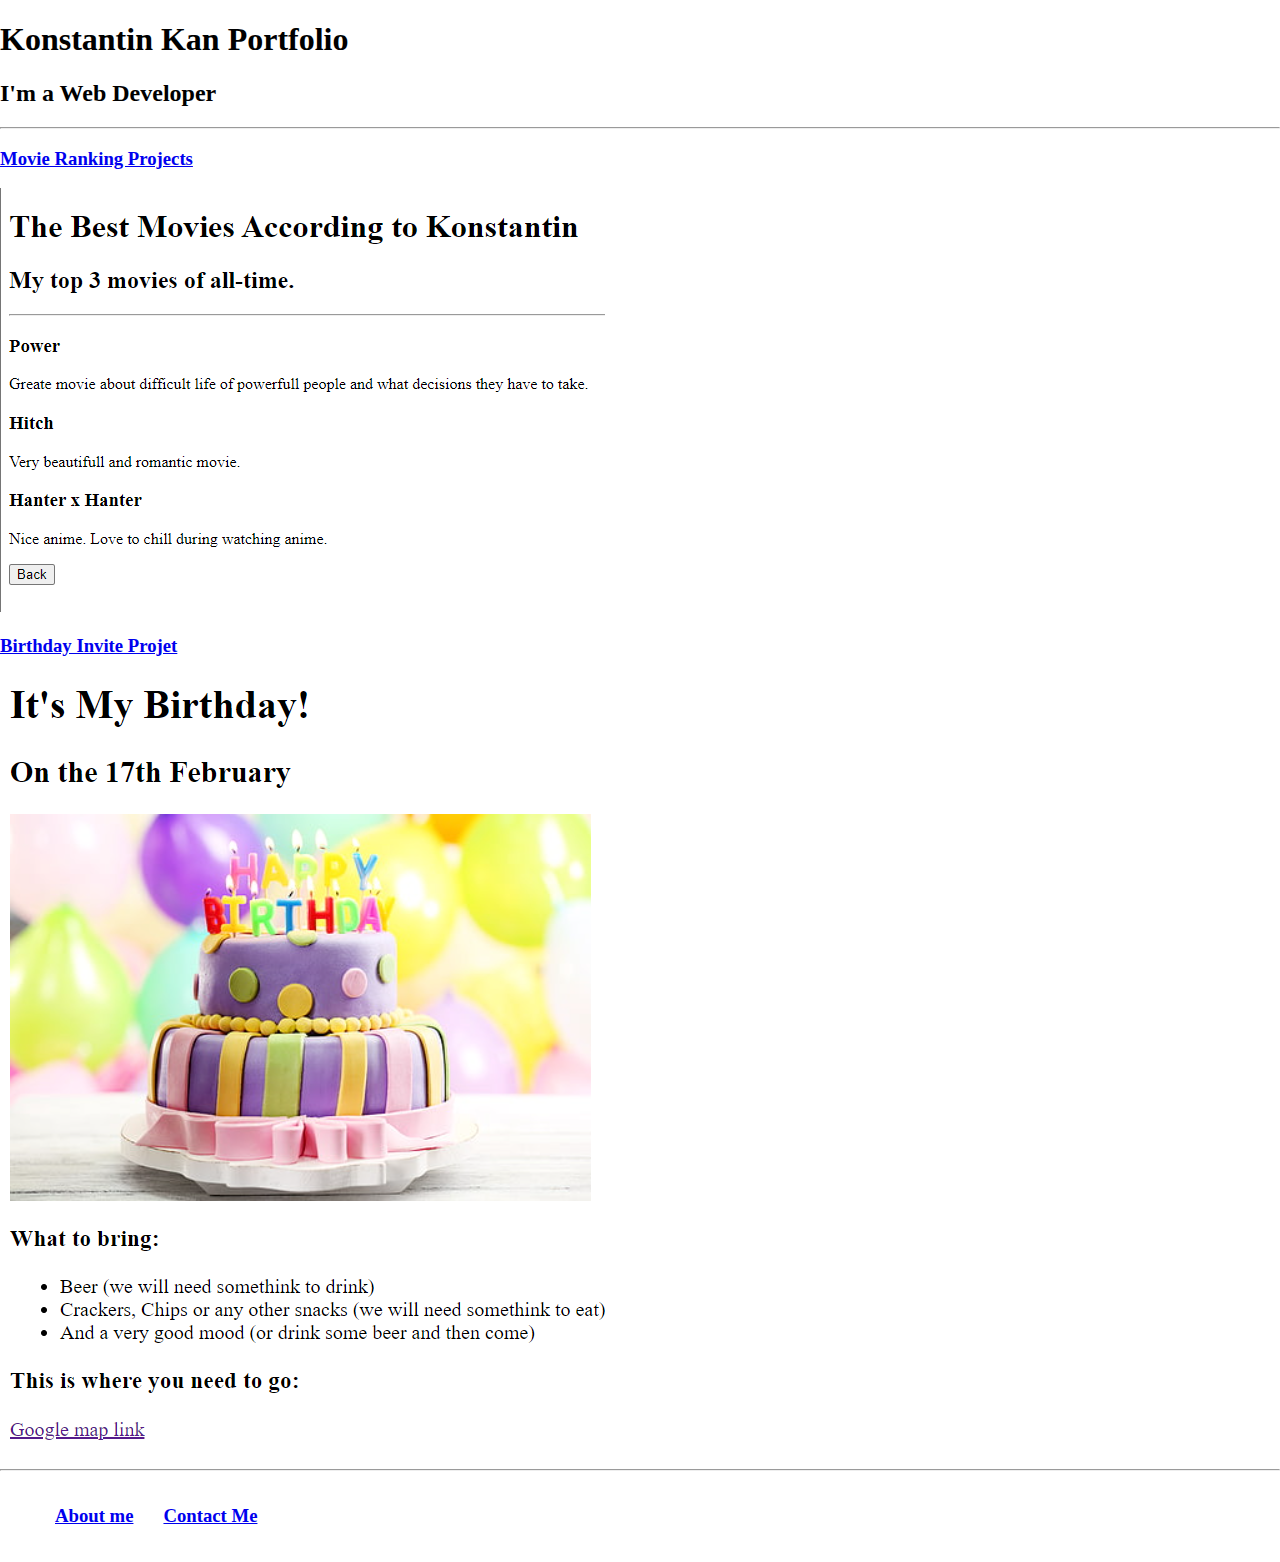
<file: index.html>
<!DOCTYPE html>
<html lang="en">
<head>
    <meta charset="UTF-8">
    <meta http-equiv="X-UA-Compatible" content="IE=edge">
    <meta name="viewport" content="width=device-width, initial-scale=1.0">
    <link rel="stylesheet" href="style.css">
    <title>Document</title>
</head>
<body>
    <h1>Konstantin Kan Portfolio</h1>
    <h2>I'm a Web Developer</h2>
    <hr>    
    <h3><a href="./public/movies_ranking_projects.html">Movie Ranking Projects</a></h3>
    <img src="./assets/images/movie_ranking.png" alt="screenshot">
    <br>
    <h3><a href="./public/birthday-invite.html">Birthday Invite Projet</a></h3>
    <img src="./assets/images/birthday-invite.png" alt="">
    <hr>
    <ul class="footer">
        <li class="footer_li"><h3><a href="./public/about.html">About me</a></h3></li>
        <li class="footer_li"><h3><a href="./public/contact.html">Contact Me</a></h3></li>
    </ul>
</body>
</html>
</file>
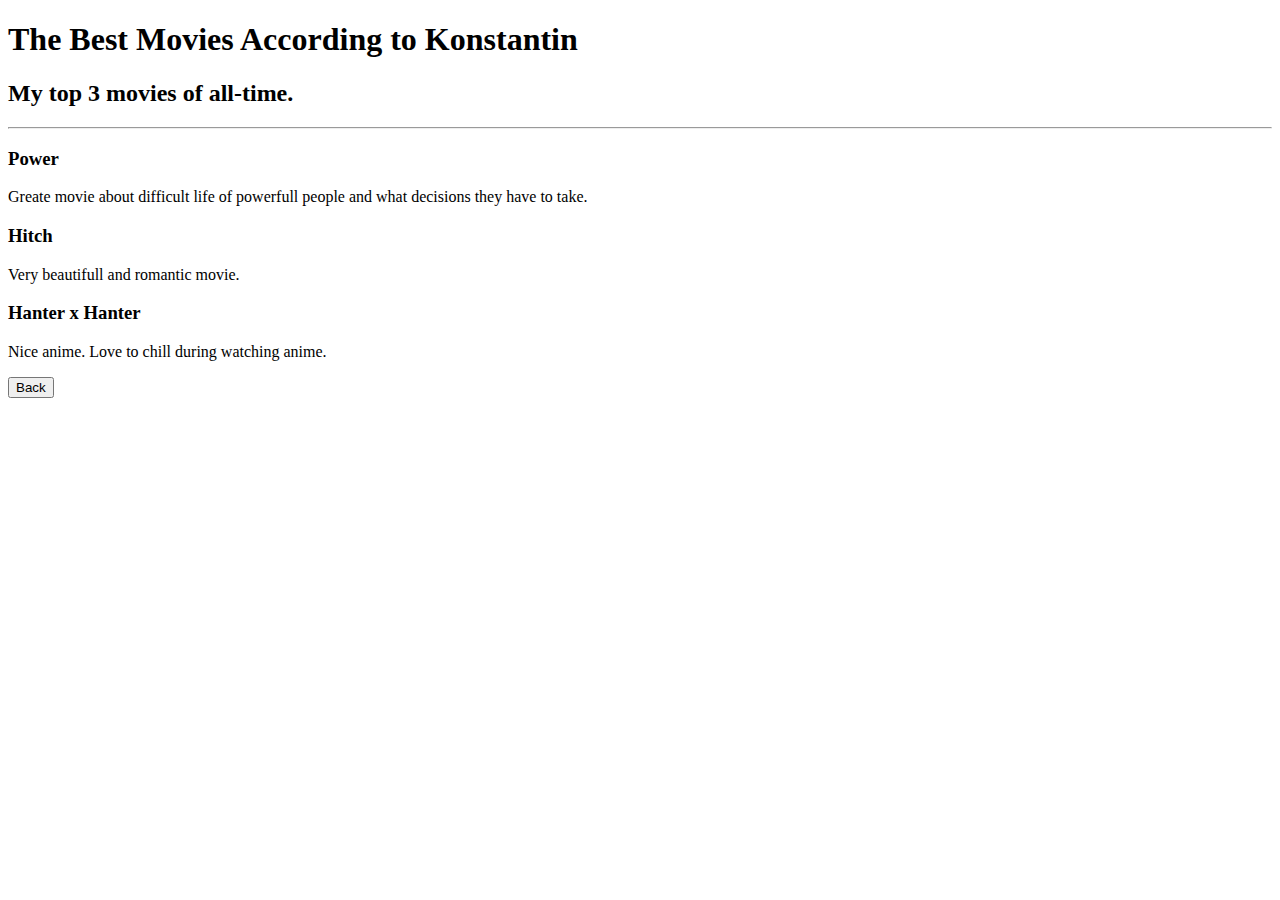
<file: public/movies_ranking_projects.html>
<!DOCTYPE html>
<html lang="en">
<head>
    <meta charset="UTF-8">
    <meta http-equiv="X-UA-Compatible" content="IE=edge">
    <meta name="viewport" content="width=device-width, initial-scale=1.0">
    <title>My favorite films</title>
</head>
<body>
    <h1>The Best Movies According to Konstantin</h1>
    <h2>My top 3 movies of all-time.</h2>
    <hr>
    <h3>Power</h3>
    <p>Greate movie about difficult life of powerfull people and what decisions they have to take.</p>
    <h3>Hitch</h3>
    <p>Very beautifull and romantic movie.</p>
    <h3>Hanter x Hanter</h3>
    <p>Nice anime. Love to chill during watching anime.</p>
    <a href="../index.html"><button>Back</button></a>
</body>
</html>
</file>
<file: style.css>
body {
    margin: 0;
    padding: 0;
}
.footer {
    list-style: none;
    display: flex;
}
.footer_li {
    margin: 0 15px;
}
</file>
